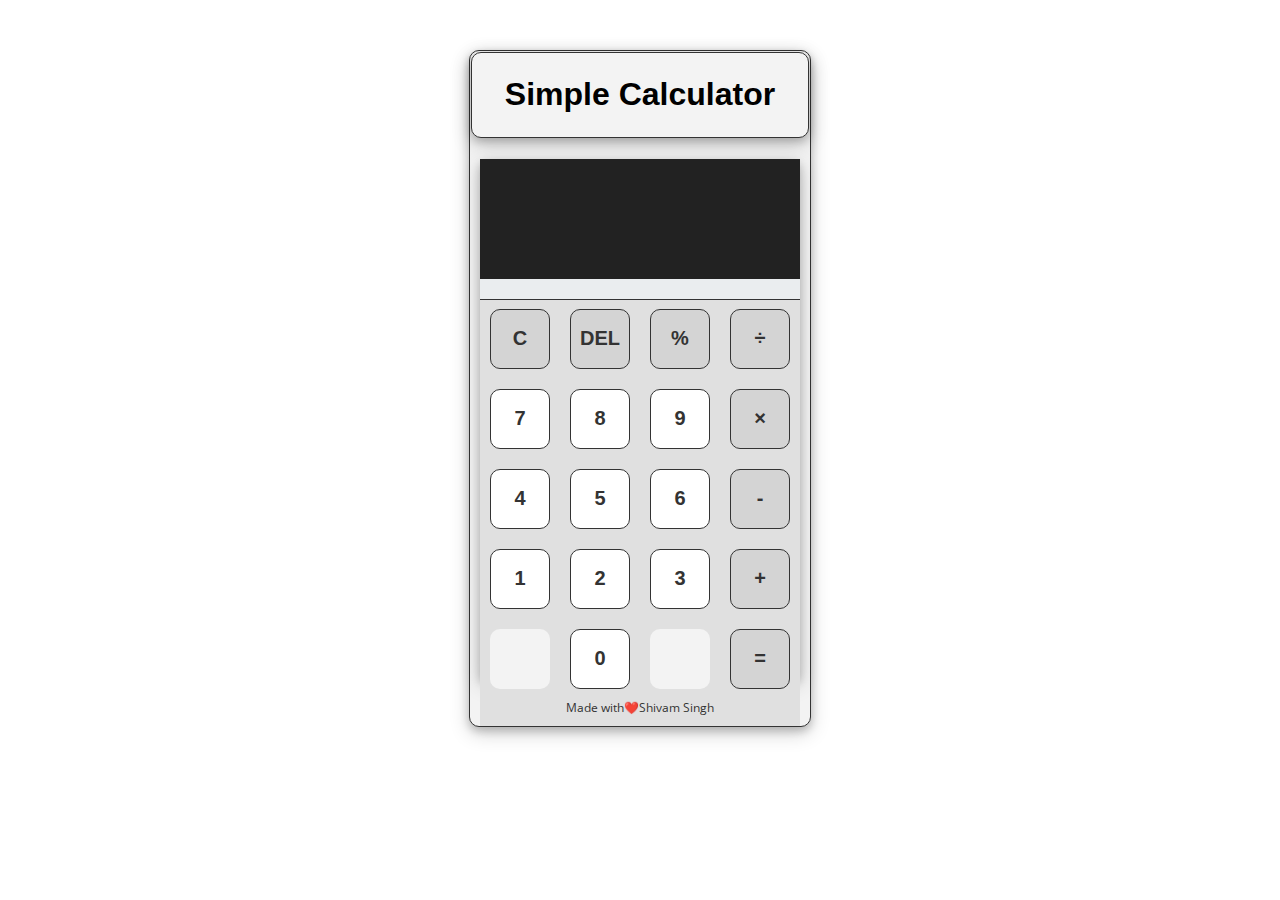
<file: index.html>
<html>
	<head>
		<link rel="stylesheet" type="text/css" href="style.css">
		<link href="https://fonts.googleapis.com/css?family=Open+Sans:600,700" rel="stylesheet">
		<title>A simple calculator</title>
	</head>
	<body>
		<div id="container">
			<div id="header">
				<h1>Simple Calculator</h1>
			</div>
			<div id="calculator">
				<div id="result">
					<div id="history">
						<p id="history-value"></p>
					</div>
					<div id="output">
						<p id="output-value"></p>
					</div>
				</div>
				<div id="keyboard">
					<button class="operator" id="clear">C</button>

					<button class="operator" id="backspace">DEL</button>

					<button class="operator" id="%">%

					</button>
					<button class="operator" id="/">&#247;</button>
					<button class="number" id="7">7</button>
					<button class="number" id="8">8

					</button>
					<button class="number" id="9">9</button>
					<button class="operator" id="*">&times;</button>
					<button class="number" id="4">4</button>
					<button class="number" id="5">5</button>
					<button class="number" id="6">6
						
					</button>
					<button class="operator" id="-">-</button>
					<button class="number" id="1">1</button>
					<button class="number" id="2">2</button>
					<button class="number" id="3">3</button>
					<button class="operator" id="+">+

					</button>
					<button class="empty" id="empty"></button>
					<button class="number" id="0">0

					</button>
					<button class="empty" id="empty"></button>
					<button class="operator" id="=">=</button>
					<div id="footer">
						Made with❤️Shivam Singh
					</div>
				</div>
				
			</div>
			
	
		</div>
		
		<script src="script.js"></script>
	</body>
</html>
</file>
<file: style.css>
body{
	font-family: 'Open Sans', sans-serif;
}

#header{
	text-align: center;
	margin: 1px ;
	padding-top: 2px;
	padding-bottom: 2px;
	background-color: #f3f3f3;
	border: 1px solid #333;
	border-radius: 10px;
	box-shadow: 0 4px 8px rgba(0, 0, 0, 0.2), 0 6px 20px rgba(0, 0, 0, 0.19);	
	font-family: Arial, Helvetica, sans-serif;
}

#container{
	width: 340px;
	height: 675px;
	background-color: #f3f3f3;
	margin: 50px auto;	
	border: 1px solid #333;
	border-radius: 10px;
	box-shadow: 0 4px 8px rgba(0, 0, 0, 0.2), 0 6px 20px rgba(0, 0, 0, 0.19);
}

#calculator{
	width: 320px;
	height: 520px;
	background-color: #eaedef;
	margin: 0 auto;
	top: 20px;
	position: relative;
	border-radius: 5px;
	box-shadow: 0 4px 8px 0 rgba(0, 0, 0, 0.2), 0 6px 20px 0 rgba(0, 0, 0, 0.19);
}

#result{
	height: 120px;
	background-color: #222;
	color: #fff;
}

#history{
	text-align: right;
	height: 20px;
	margin: 0 20px;
	padding-top: 20px;
	font-size: 15px;
	color: #919191;
}

#output{
	text-align: right;
	height: 60px;
	margin: 10px 20px;
	font-size: 30px;
	color: #fff;
}

#keyboard{
	height: 500px;
}

.operator, .number, .empty{
	width: 60px;
	height: 60px;
	margin: 10px;
	float: left;
	border-radius: 10px;
	border: 1px solid #333;
	font-weight: bold;
	font-size: 20px;
	background-color: #e0e0e0;
	color: #333;
	cursor: pointer;
}

.empty{
	background-color: #f3f3f3;
	border: none;
}

.number{
	background-color: #fff;
}

.operator{
	background-color: #d4d4d4;
}

.operator:active, .number:active{
	background-color: #b4b4b4;
}

.operator:focus, .number:focus, .empty:focus{
	outline: 0;
}

button:nth-child(4){
	font-size: 20px;
	background-color: #d4d4d4;
}

button:nth-child(8){
	font-size: 20px;
	background-color: #d4d4d4;
}

button:nth-child(12){
	font-size: 20px;
	background-color: #d4d4d4;
}

button:nth-child(16){
	font-size: 20px;
	background-color: #d4d4d4;
}

button:nth-child(20){
	font-size: 20px;
	background-color: #d4d4d4;
}

#footer {
	font-size: 12px;
	background-color: #e0e0e0;
	padding: 10px;
    text-align: center;
    color: #333;
    margin-top: 20px;
	border-top: 1px solid #333;
}
</file>
